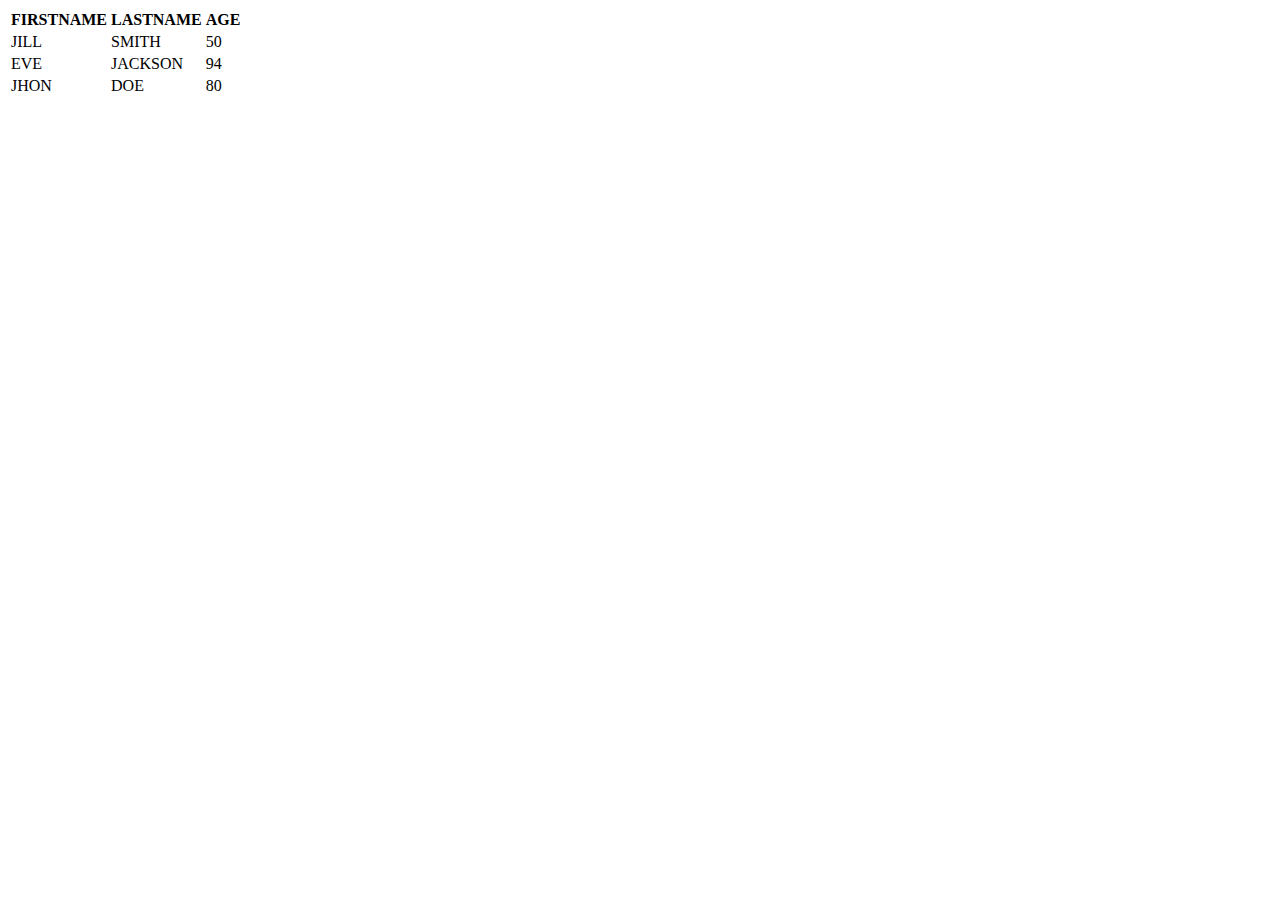
<file: index.html>
<!DOCTYPE html>
<html lang="en">
<head>
    <meta charset="UTF-8">
    <meta name="viewport" content="width=device-width, initial-scale=1.0">
    <title>Document</title>
</head>
<body>
    <table>
        <thead>
        <tr>
        <th colspan="1"><b>FIRSTNAME</b></th>
        <th colspan="1"><b>LASTNAME</b></th>
        <th colspan="1"><b>AGE</b></th>
        </tr>
        </thead>
        <tbody>
        <tr>
        <td>JILL</td>
        <td>SMITH</td>
        <td>50</td>
        </tr>
        <tr>
        <td>EVE</td>
        <td>JACKSON</td>
        <td>94</td>
        </tr>
        <tr>
        <td>JHON</td>
        <td>DOE</td>
        <td>80</td>
        </tr>
        </tbody>
        </table>
</body>
</html>
</file>
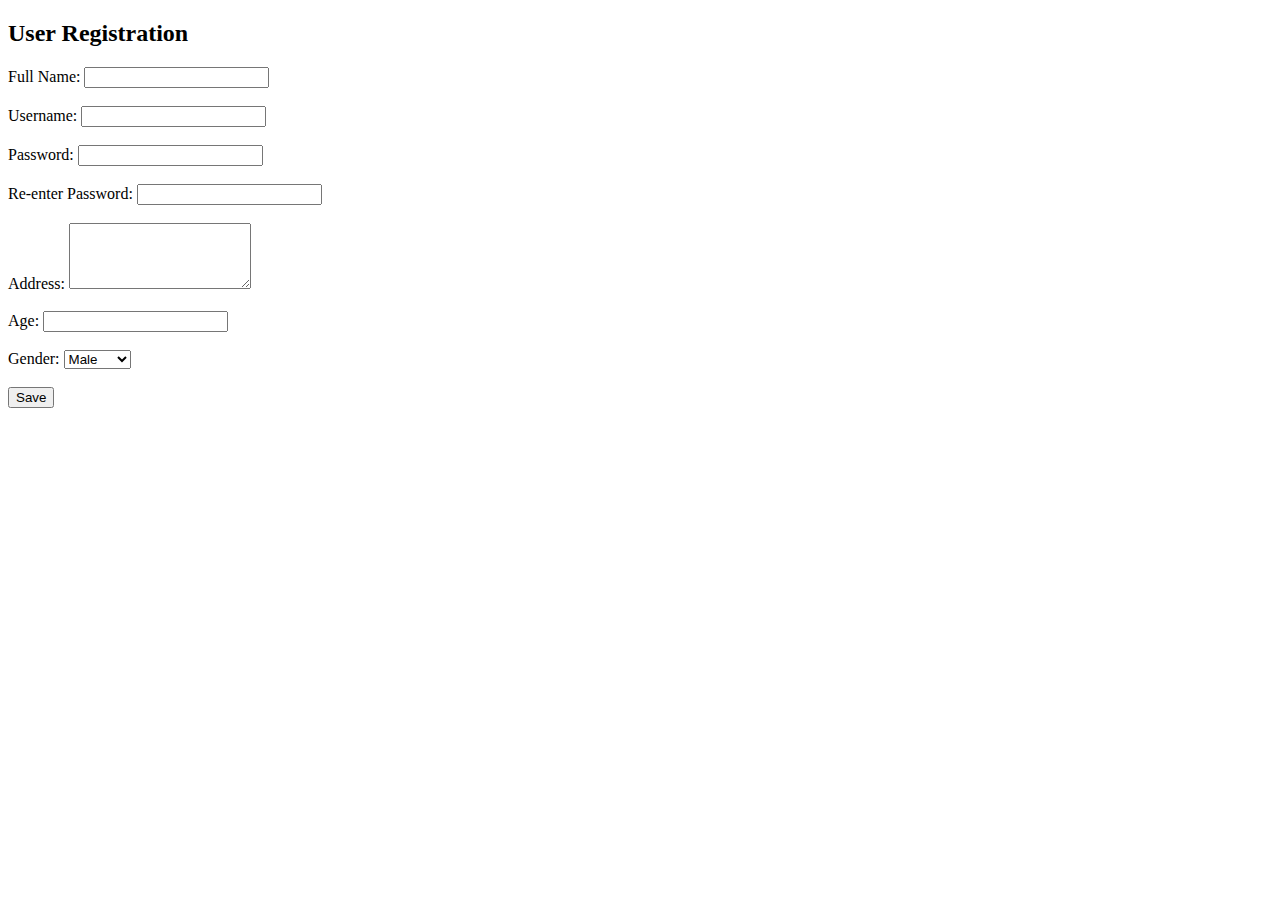
<file: form1task4.html>
<!DOCTYPE html>
<html>
<head>
    <title>User Registration Form</title>
</head>
<body>
    <h2>User Registration</h2>
    <form action="your_server_endpoint_here" method="post">
        <label for="fullname">Full Name:</label>
        <input type="text" id="fullname" name="fullname" required><br><br>

        <label for="username">Username:</label>
        <input type="text" id="username" name="username" required><br><br>

        <label for="password">Password:</label>
        <input type="password" id="password" name="password" required><br><br>

        <label for="repassword">Re-enter Password:</label>
        <input type="password" id="repassword" name="repassword" required><br><br>

        <label for="address">Address:</label>
        <textarea id="address" name="address" rows="4" required></textarea><br><br>

        <label for="age">Age:</label>
        <input type="number" id="age" name="age" required><br><br>

        <label for="gender">Gender:</label>
        <select id="gender" name="gender" required>
            <option value="male">Male</option>
            <option value="female">Female</option>
        </select><br><br>

        <input type="submit" value="Save">
    </form>
</body>
</html>
</file>
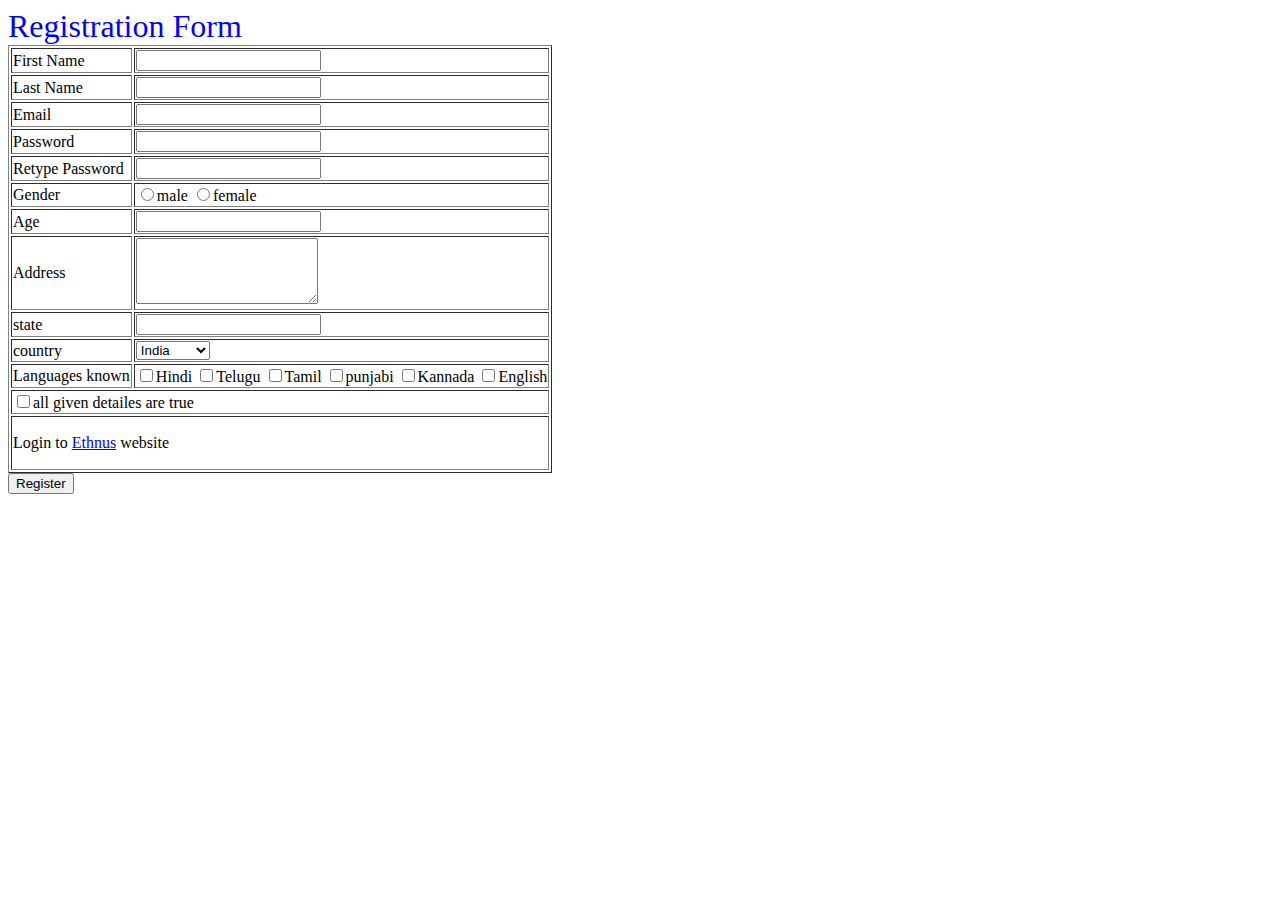
<file: form2task5.html>
<!DOCTYPE html>
<html>
<head>
    <title>Registration Form</title>
    <style>


    </style>
</head>
<body>
    <!DOCTYPE html>
    <html>
    
    <body>
        <font size="6"
        color="blue">
        Registration Form
  </font>
    
        <table border="1">
            
            <form>
                <tr>
                    <td>
                        <label for="firstname">
                           First Name
                        </label>
                    </td>
                    <td><input type="text" id="firstname" />
                    </td>
                </tr>
                <tr>
                    <td>
                        <label for="lastname">
                            Last Name
                        </label>
                    </td>
                    <td>
                        <input type="text" id="lastname">
                    </td>
                </tr>

                <tr>
                    <td><label for="email">
                            Email
                        </label>
                    </td>
                    <td><input type="email" id="email" />
                    </td>
                </tr>
                <tr>
                    <td><label for="password">
                            Password
                        </label>
                    </td>
                    <td><input type="password" id="password" />
                    </td>
                </tr>
                <tr>
                    <td><label for="repassword">
                            Retype Password
                        </label>
                    </td>
                    <td><input type="password" id="repassword" />
                    </td>
                </tr>
                <tr>
                    <td> <label for="Gender">Gender</label>
                    </td>
                    <td>
                        <input type="radio" id="male" name="one"><label>male</label>
                        <input type="radio" id="female" name="one" ><label>female</label>
                    </td>
                   
                    
                </tr>
                <tr>
                    <td><label for="age">Age</label></td>
                    <td>
                        <input type="text" id="Age">
                    </td>

                </tr>
                <tr>
                    <td><label for="address">Address</label></td>
                    <td>
                        <textarea id="address" name="address" rows="4" required></textarea>
                    </td>
                </tr>
                <tr>
                    <td><label>state</label></td>
                    <td>
                        <input type="text" id="state">
                    </td>
                    
                </tr>
                <tr>
                    <td><label>country</label></td>
                    <td><select>
                        <option value="male">India</option>
                        <option value="female">Pakistan</option>
                    </select></td>
                </tr>
                <tr>
                    <td> <label for="languages">Languages known</label>
                    </td>
                    <td>
                        <input type="checkbox" id="hindi" name="two"><label>Hindi</label>
                        <input type="checkbox" id="telugu" name="two" ><label>Telugu</label>
                        <input type="checkbox" id="tamil" name="two"><label>Tamil</label>
                        <input type="checkbox" id="punjabi" name="two"><label>punjabi</label>
                        <input type="checkbox" id="kannada" name="two"><label>Kannada</label>
                        <input type="checkbox" id="english" name="two"><label>English</label>

                    </td>
                    
                </tr>
                <tr>
                    
                    <td colspan="2">
                        <input type="checkbox" id="dec" name="two"><label>all given detailes are true</label>
                       
                    </td>
                    
                </tr>
                <tr>
                   <td colspan="2" > <p>Login to <a href="https://ethnus.com/"  target="_blank">Ethnus</a> website</p></td>
                </tr>

            </form>
        </table>
        <button type="button">Register</button>
    </body>
    
    </html>
    

</body>
</html>
</file>
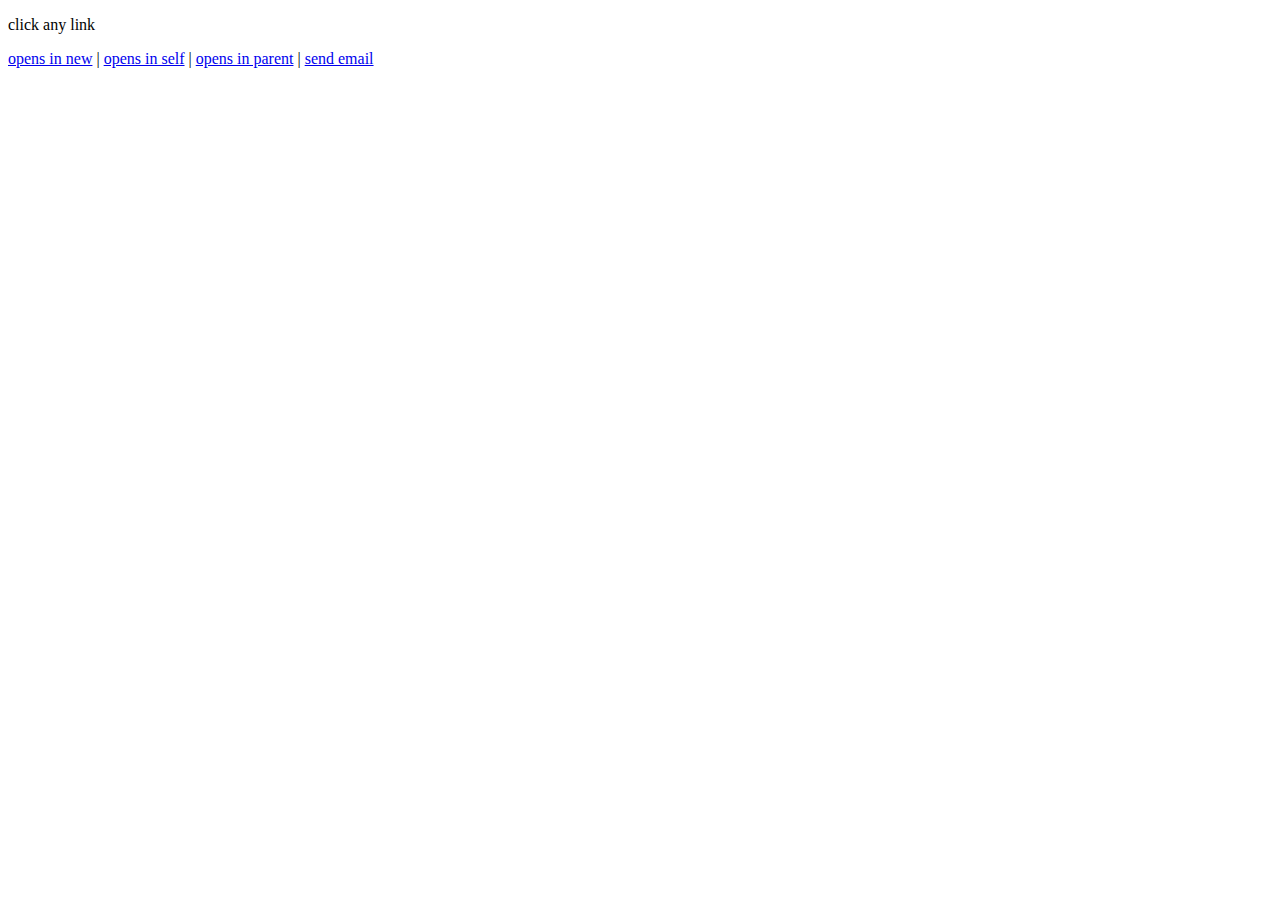
<file: linkstask3.html>
<!DOCTYPE html>
<html lang="en">
<head>
    <meta charset="UTF-8">
    <meta name="viewport" content="width=device-width, initial-scale=1.0">
    <title>Document</title>
    <style>
        .p{
            display: inline;
        }

    </style>
</head>
<body>
    <p class="title" >click any link</p>
    <a class="nt" href="https://www.youtube.com/"  target="_blank">opens in new</a>
    <p class="p">|</p>
    <a class="sl" href="file:///Users/apple/Desktop/html-css/links.html" target="_blank">opens in self</a>
    <p class="p">|</p>
    <a class="pt" href="/Users/apple/Desktop/html-css/parent.html" target="_blank">opens in parent</a>
    <p class="p">|</p>
    <a class="ml" href="https://mail.google.com/mail/u/0/#inbox" target="_blank">send email</a>



</body>
</html>
</file>
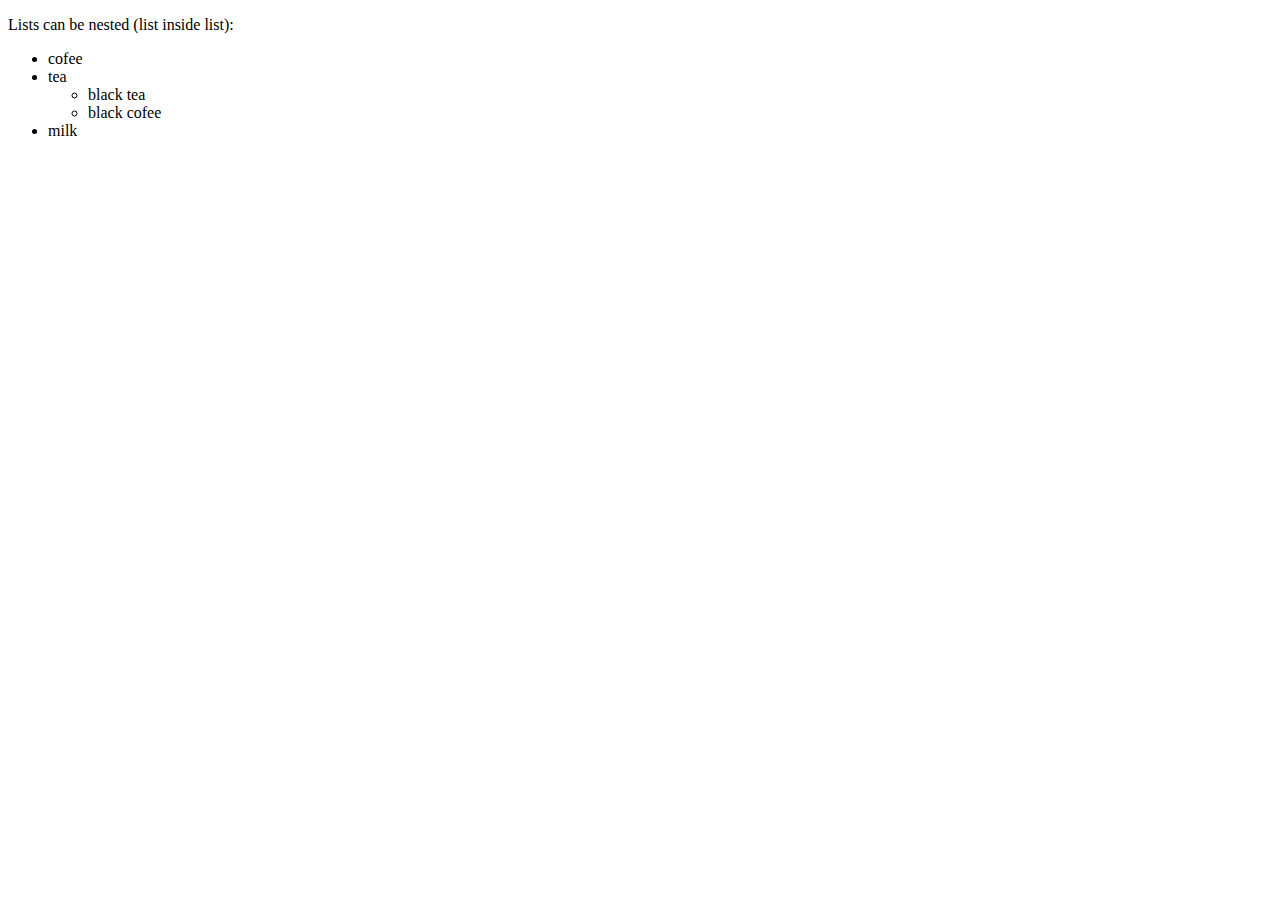
<file: liststask2.html>
<!DOCTYPE html>
<html lang="en">
<head>
    <meta charset="UTF-8">
    <meta name="viewport" content="width=device-width, initial-scale=1.0">
    <title>Document</title>
</head>
<body>
    <p>Lists can be nested (list inside list):</p>
   <ul>
    <li>cofee</li>
    <li>tea <ul><li>black tea</li> <li>black cofee</li></ul></li>
    <li>milk</li>
   </ul>
</body>
</html>
</file>
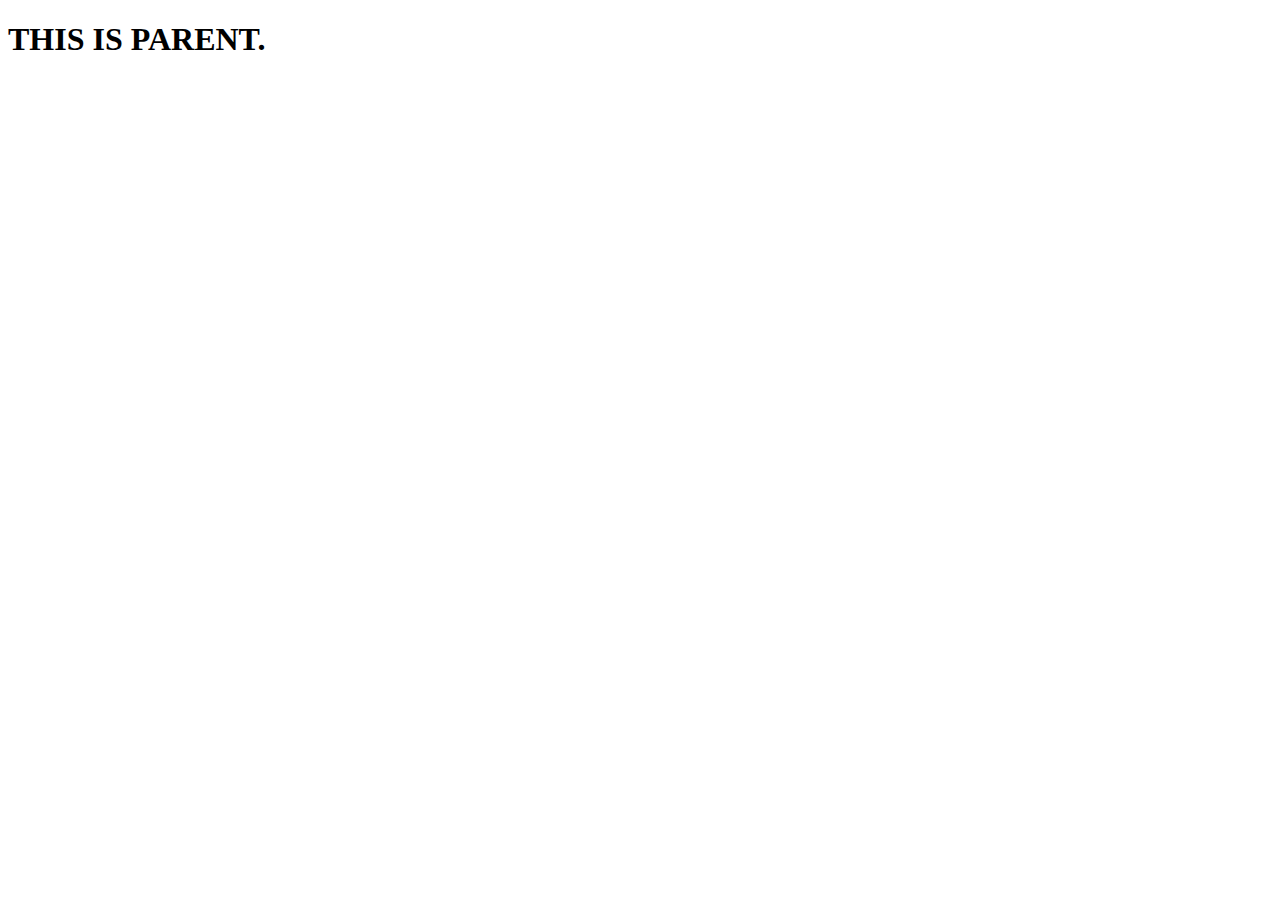
<file: parent.html>
<!DOCTYPE html>
<html lang="en">
<head>
    <meta charset="UTF-8">
    <meta name="viewport" content="width=device-width, initial-scale=1.0">
    <title>Document</title>
</head>
<body>
  <h1>THIS IS PARENT.</h1>

</body>
</html>
</file>
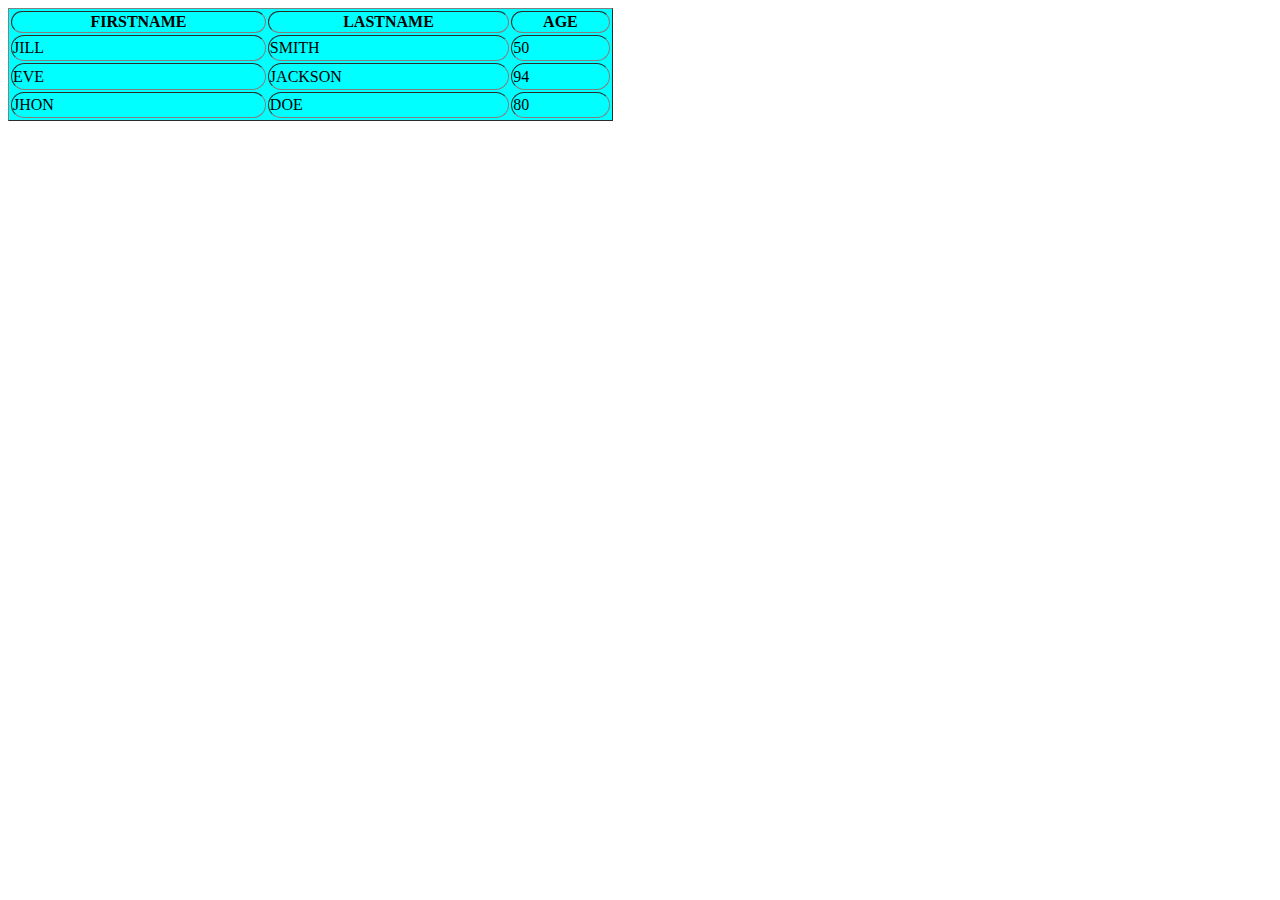
<file: tablecsstask1.html>
<!DOCTYPE html>
<html lang="en">
<head>
    <meta charset="UTF-8">
    <meta name="viewport" content="width=device-width, initial-scale=1.0">
    <title>Document</title>
    <style>
        .a{          
            border-radius: 25px;
        }
        .table{
            background-color: aqua;
            height: 3cm;
            width: 16cm;
            
        }
    </style>
</head>
<body>
    <table border="1" class="table">
        <thead>
        <tr>
        <th colspan="1" class="a"><b>FIRSTNAME</b></th>
        <th colspan="1" class="a"><b>LASTNAME</b></th>
        <th colspan="1" class="a"><b>AGE</b></th>
        </tr>
        </thead>
        <tbody>
        <tr>
        <td class="a">JILL</td>
        <td class="a">SMITH</td>
        <td class="a">50</td>
        </tr>
        <tr>
        <td class="a">EVE</td>
        <td class="a">JACKSON</td>
        <td class="a">94</td>
        </tr>
        <tr>
        <td class="a">JHON</td>
        <td class="a">DOE</td>
        <td class="a">80</td>
        </tr>
        </tbody>
        </table>
</body>
</html>
</file>
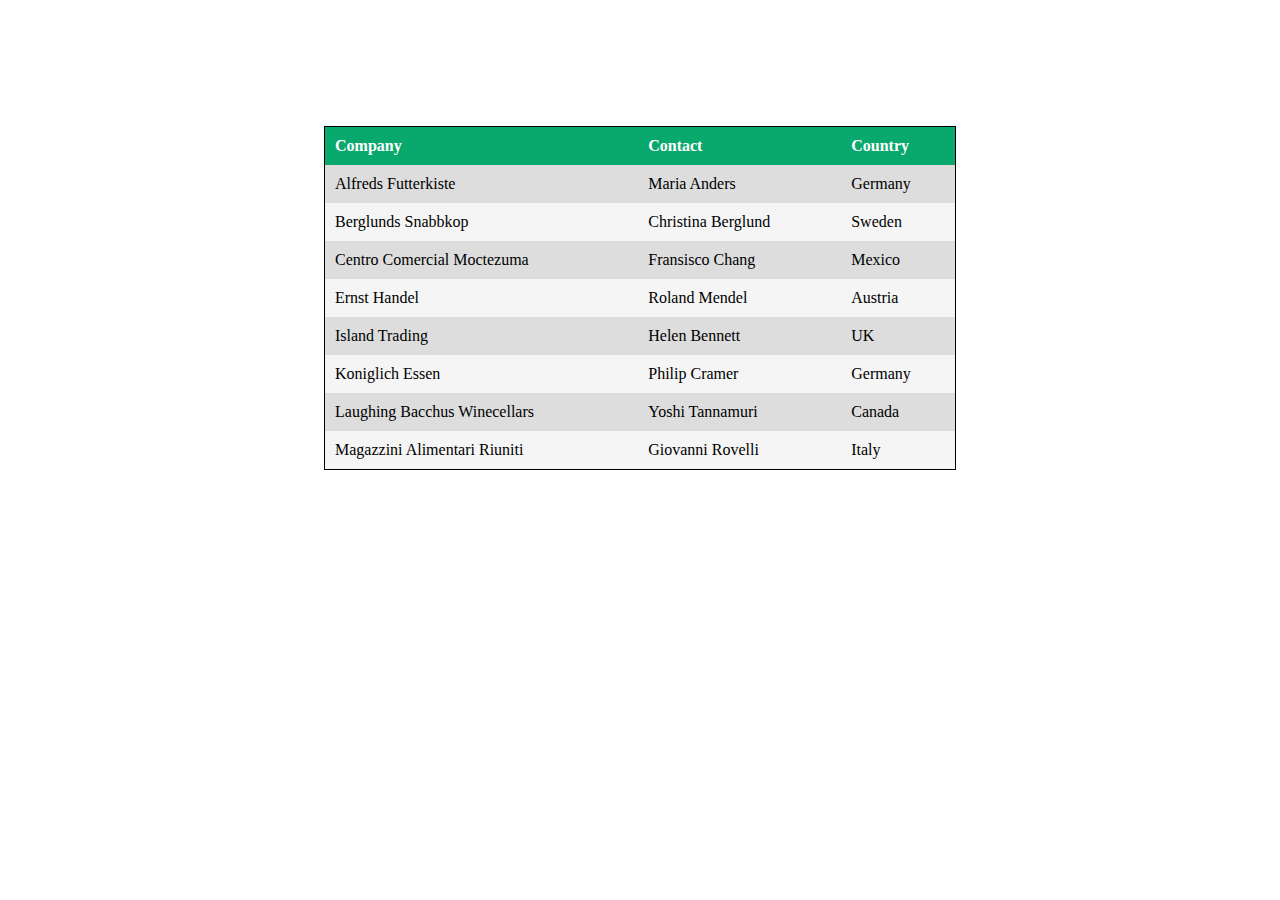
<file: task3css/table1css.html>
<!DOCTYPE html>
<html lang="en">
  <head>
    <meta charset="UTF-8" />
    <meta name="viewport" content="width=device-width, initial-scale=1.0" />
    <title>CSS Task 03</title>
    <link rel="stylesheet" href="table1.css" />
  </head>
  <body>
    <center>
      <table class="table" cellspacing="0">
        <tr class="header-row">
          <td>Company</td>
          <td>Contact</td>
          <td>Country</td>
        </tr>

        <tr class="dark-row">
          <td>Alfreds Futterkiste</td>
          <td>Maria Anders</td>
          <td>Germany</td>
        </tr>
        <tr class="light-row">
          <td>Berglunds Snabbkop</td>
          <td>Christina Berglund</td>
          <td>Sweden</td>
        </tr>
        <tr class="dark-row">
          <td>Centro Comercial Moctezuma</td>
          <td>Fransisco Chang</td>
          <td>Mexico</td>
        </tr>
        <tr class="light-row">
          <td>Ernst Handel</td>
          <td>Roland Mendel</td>
          <td>Austria</td>
        </tr>
        <tr class="dark-row">
          <td>Island Trading</td>
          <td>Helen Bennett</td>
          <td>UK</td>
        </tr>
        <tr class="light-row">
          <td>Koniglich Essen</td>
          <td>Philip Cramer</td>
          <td>Germany</td>
        </tr>
        <tr class="dark-row">
          <td>Laughing Bacchus Winecellars</td>
          <td>Yoshi Tannamuri</td>
          <td>Canada</td>
        </tr>
        <tr class="light-row">
          <td>Magazzini Alimentari Riuniti</td>
          <td>Giovanni Rovelli</td>
          <td>Italy</td>
        </tr>
      </table>
    </center>
  </body>
</html>
</file>
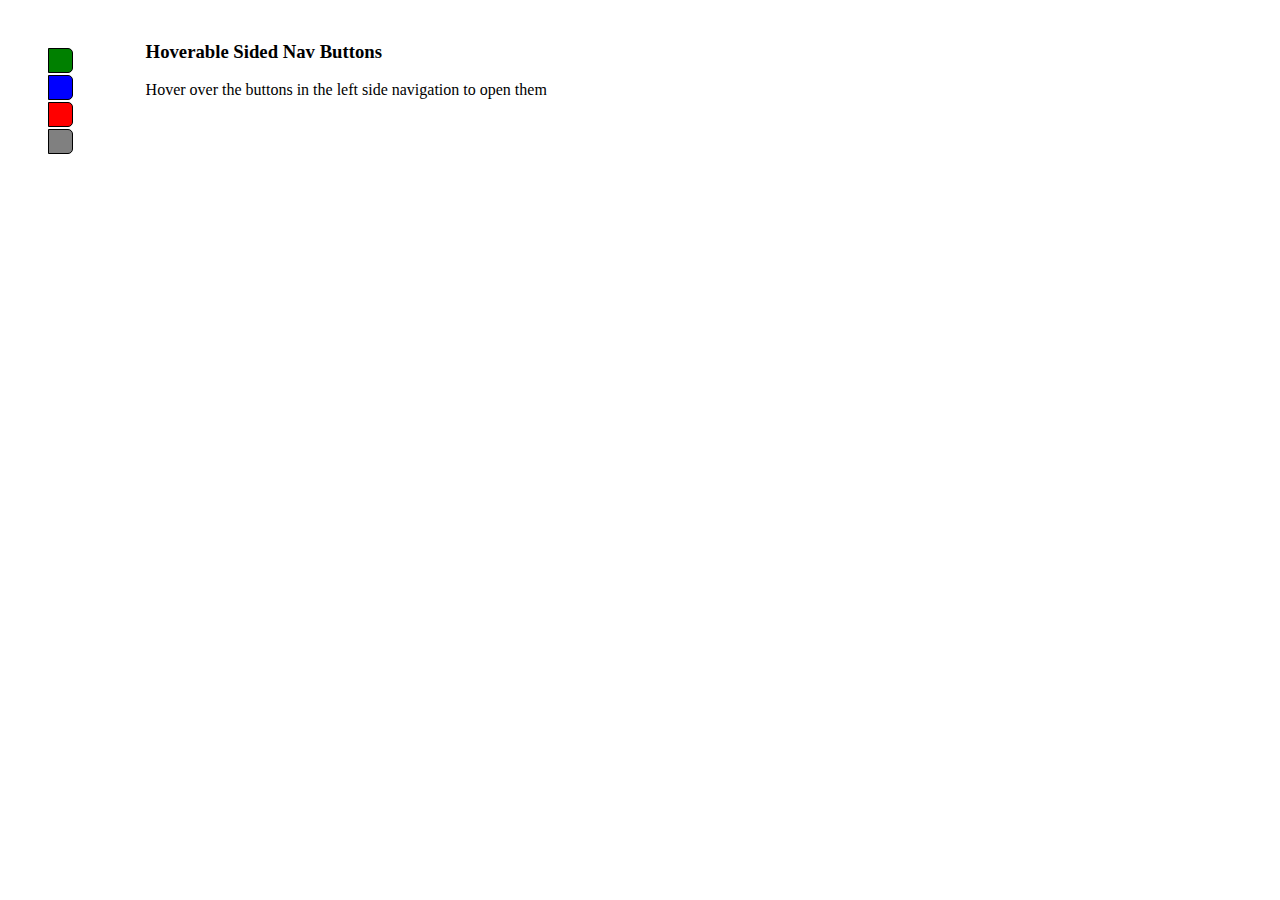
<file: task4css/hovercss.html>
<!DOCTYPE html>
<html lang="en">
  <head>
    <meta charset="UTF-8" />
    <meta name="viewport" content="width=device-width, initial-scale=1.0" />
    <title>CSS Task 4</title>
    <link rel="stylesheet" href="hover.css" />
  </head>
  <body>
    <div class="container">
      <div class="side-nav">
        <button id="green"><a href="">Home</a></button>
        <button id="blue"><a href="">About</a></button>
        <button id="red"><a href="">Products</a></button>
        <button id="gray"><a href="">Contact</a></button>
      </div>
      <div class="content">
        <h3>Hoverable Sided Nav Buttons</h3>
        <p>Hover over the buttons in the left side navigation to open them</p>
      </div>
    </div>
  </body>
</html>
</file>
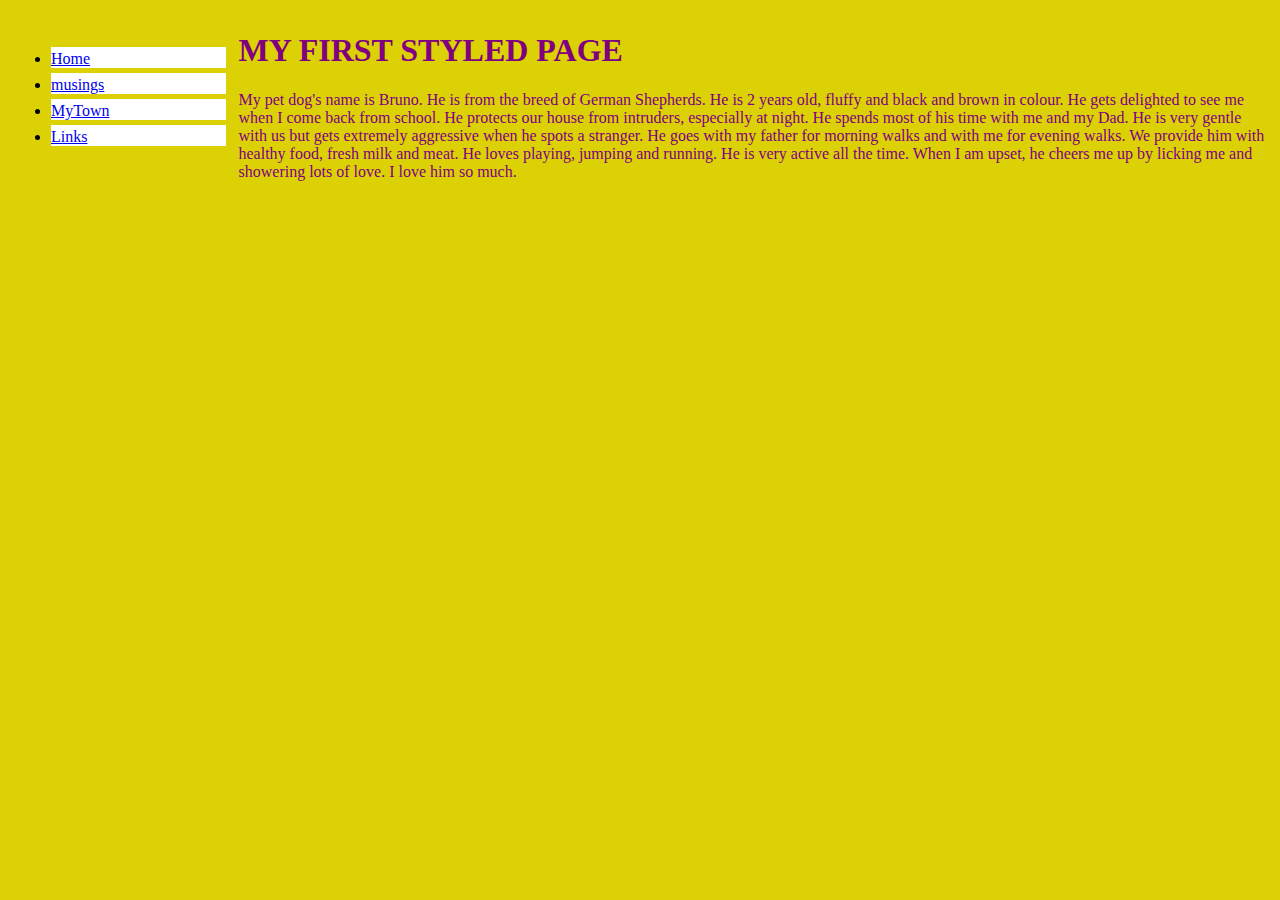
<file: task5css/styledpagecss.html>
<!DOCTYPE html>
<html lang="en">
<head>
    <meta charset="UTF-8">
    <meta name="viewport" content="width=device-width, initial-scale=1.0">
    <title>Document</title>
    <link rel="stylesheet" href="styledpage.css" />
</head>
<body class="main">
    
    <table class="navtable">
        <tr>
            <td>
        <nav>
            <ul class="vertical-nav">
              <li class="v-nav-item1"><a href="styledpagecss.html">Home</a></li>
              <li class="v-nav-item2"><a href="#musings">musings</a></li>
              <li class="v-nav-item3"><a href="#hyderabad">MyTown</a></li>
              <li class="v-nav-item4"><a href="#Links">Links</a></li>
            </ul>
          </nav>
            </td>
            <td class="black"></td>
        </tr>
    </table>


    <table class="table">
        <tr>
        <td>
    <h1 class="title"> <b>MY FIRST STYLED PAGE</b></h1>
    <p class="title">
        My pet dog's name is Bruno. He is from the breed of German Shepherds.
        He is 2 years old, fluffy and black and brown in colour.
        He gets delighted to see me when I come back from school.
        He protects our house from intruders, especially at night.
        He spends most of his time with me and my Dad.
        He is very gentle with us but gets extremely aggressive when he spots a stranger.
        He goes with my father for morning walks and with me for evening walks.
        We provide him with healthy food, fresh milk and meat.
        He loves playing, jumping and running. He is very active all the time.
        When I am upset, he cheers me up by licking me and showering lots of love. I love him so much.
    </p>
    </td>
    </tr>
</table>

    
</body>
</file>
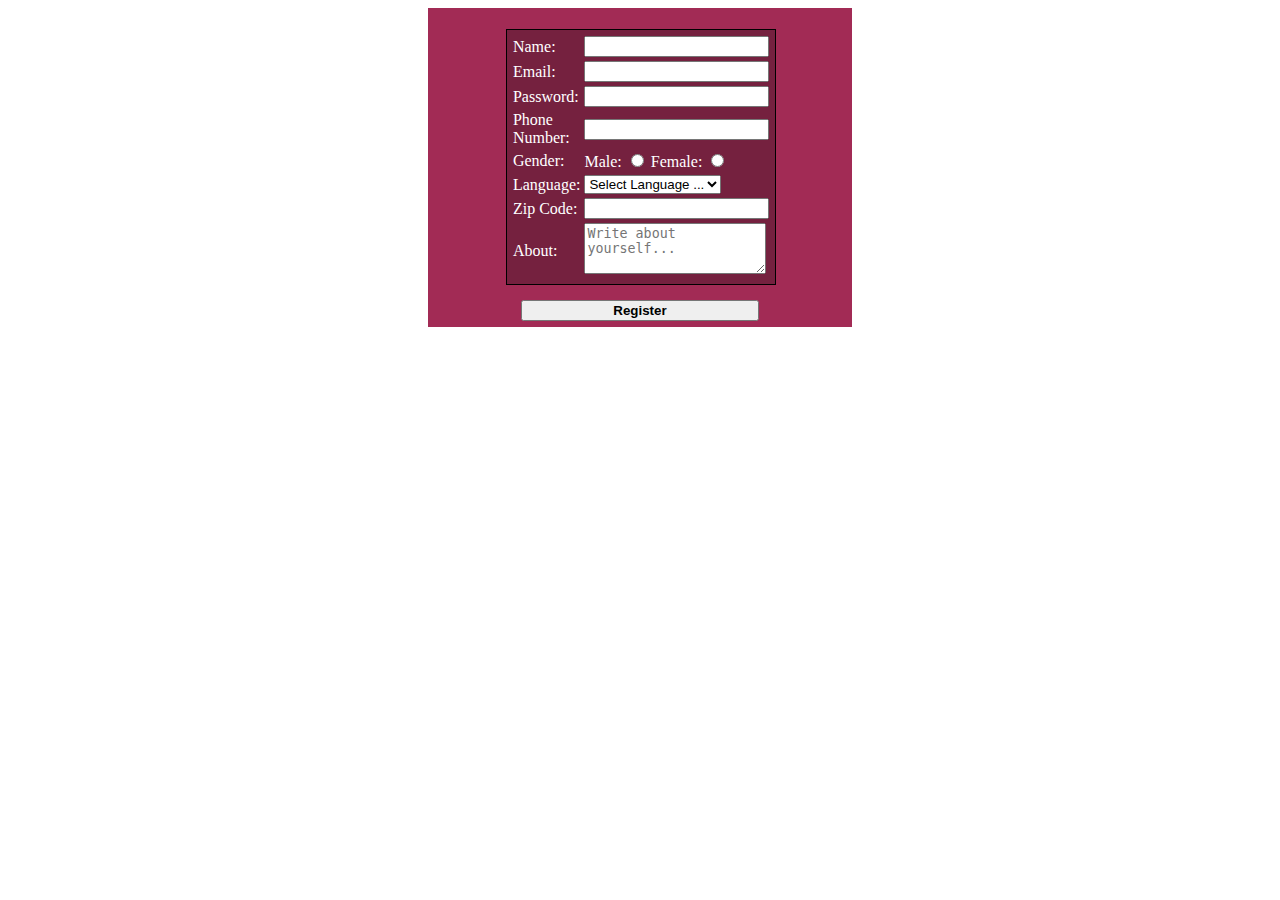
<file: task7css/form2css.html>
<!DOCTYPE html>
<html lang="en">
  <head>
    <meta charset="UTF-8" />
    <meta name="viewport" content="width=device-width, initial-scale=1.0" />
    <title>CSS Task 06</title>
    <link rel="stylesheet" href="form2.css" />
  </head>
  <body>
    <center>
      <div id="outer">
        <form>
          <table>
            <tr>
              <td><label for="name">Name:</label></td>
              <td><input type="text" name="name" id="" /></td>
            </tr>
            <tr>
              <td><label for="email">Email:</label></td>
              <td><input type="email" name="email" id="" /></td>
            </tr>
            <tr>
              <td><label for="password">Password:</label></td>
              <td><input type="text" name="password" id="" /></td>
            </tr>
            <tr>
              <td><label for="phone">Phone Number:</label></td>
              <td><input type="tel" name="phone" id="" /></td>
            </tr>
            <tr>
              <td><label for="gender">Gender:</label></td>
              <td>
                <label for="">Male:</label>
                <input type="radio" name="gender" id="radio-item" />
                <label for="">Female:</label>
                <input type="radio" name="gender" id="radio-item" />
              </td>
            </tr>
            <tr>
              <td><label for="language">Language:</label></td>
              <td>
                <select name="language">
                  <option>Select Language ...</option>
                  <option>Hindi</option>
                  <option>Telugu</option>
                  <option>Tamil</option>
                  <option>English</option>
                  <option>Urdu</option>
                </select>
              </td>
            </tr>
            <tr>
              <td><label for="zip">Zip Code:</label></td>
              <td><input type="number" name="zipabout" id="" /></td>
            </tr>
            <tr>
              <td><label for="about">About:</label></td>
              <td><textarea name="about" id="" cols="20" rows="3" placeholder="Write about yourself..."></textarea></td>
            </tr>
          </table>
          <input type="submit" value="Register" id="register" />
        </form>
      </div>
    </center>
  </body>
</html>
</file>
<file: task3css/table1.css>
.table {
    border: 1px solid black;
    width: 50%;
    margin: 10%;
  }
  
  .header-row {
    background: rgb(9, 168, 109);
    color: white;
    font-weight: bold;
  }
  
  .dark-row {
    background: rgb(221, 221, 221);
  }
  
  .light-row {
    background: whitesmoke;
  }
  
  td {
    padding: 10px;
  }
</file>
<file: task4css/hover.css>
body {
    margin: 2%;
  }
  
  h3 {
    margin-top: 5px;
  }
  
  a {
    text-decoration: none;
    color: white;
  }
  
  .container {
    display: flex;
  }
  
  .side-nav {
    width: 70px;
    padding: 20px;
  }
  
  .content {
    padding: 10px;
  }
  
  button {
    display: block;
    font-size: 0px;
    border: 1px solid black;
    border-radius: 0px 5px 5px 0px;
    height: 25px;
    width: 25px;
    margin: 2px;
  }
  button:hover {
    font-size: 15px;
    border: 1px solid black;
    border-radius: 0px 10px 10px 0px;
    height: 75px;
    width: 75px;
  }
  
  #green {
    background: green;
  }
  #blue {
    background: blue;
  }
  #red {
    background: red;
  }
  #gray {
    background: gray;
  }
</file>
<file: task5css/styledpage.css>
.navtable{  
        float:left;        
        width:18%;
        
}
.title{
        color: purple;
}
.main{
        background-color: rgb(220, 209, 4);
}
.navtable{
        margin-top: 20px;
}
.v-nav-item1{

        padding-top: 3px;
        background-color: white;
        margin-bottom: 5px;
}
.v-nav-item2{    
        padding-top: 3px;
        background-color: white; 
        margin-bottom: 5px; 
}.v-nav-item3{    
        padding-top: 3px;
        background-color: white;  
        margin-bottom: 5px;
}.v-nav-item4{    
        padding-top: 3px;
        background-color: white;  
        margin-bottom: 5px;
}
</file>
<file: task7css/form2.css>
#radio-item {
    width: fit-content;
  }
  #outer {
    width: max-content;
    padding-left: 5%;
    padding-right: 5%;
    padding-top: 0.5%;
    padding-bottom: 0.5%;
    background: rgb(162, 43, 85);
  }
  
  #register {
    width: 80%;
    font-weight: bold;
  }
  
  table {
    margin: 5%;
    padding: 1%;
    color: white;
    border: 1px solid black;
    background-color: rgb(117, 33, 63);
    width: fit-content;
  }
</file>
